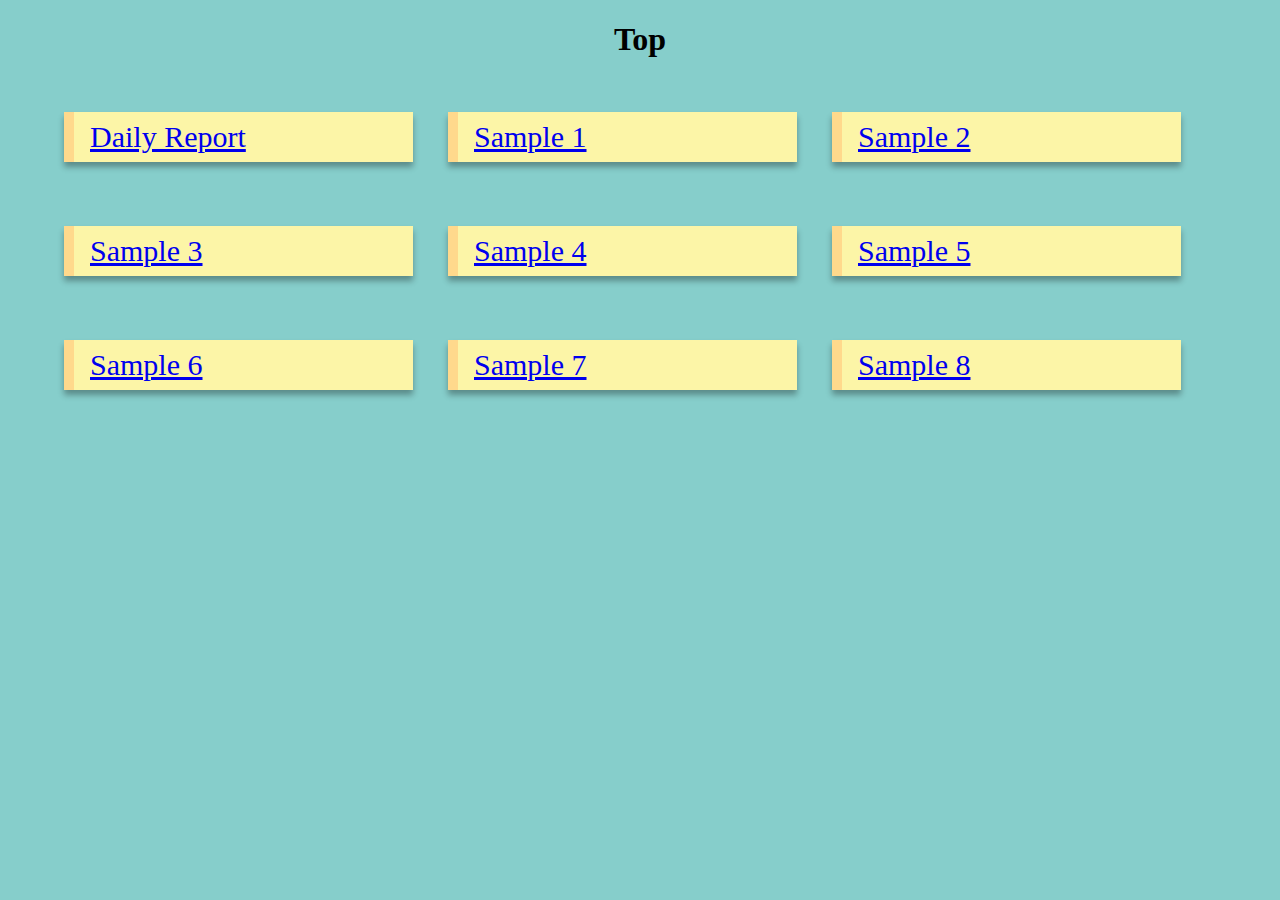
<file: src/index.html>
<!DOCTYPE html>
<html lang="ja">
<head>
  <meta charset="UTF-8">
  <meta http-equiv="X-UA-Compatible" content="IE=edge">
  <meta name="viewport" content="width=device-width, initial-scale=1.0">
  <title>VanillaJsApp</title>
  <link rel="stylesheet" href="./global.css">
  <link rel="stylesheet" href="./style/top.css">
</head>
<body>
  <h1 id="home">Top</h1>
  <script src="./index.js"></script>
</body>
</html>
</file>
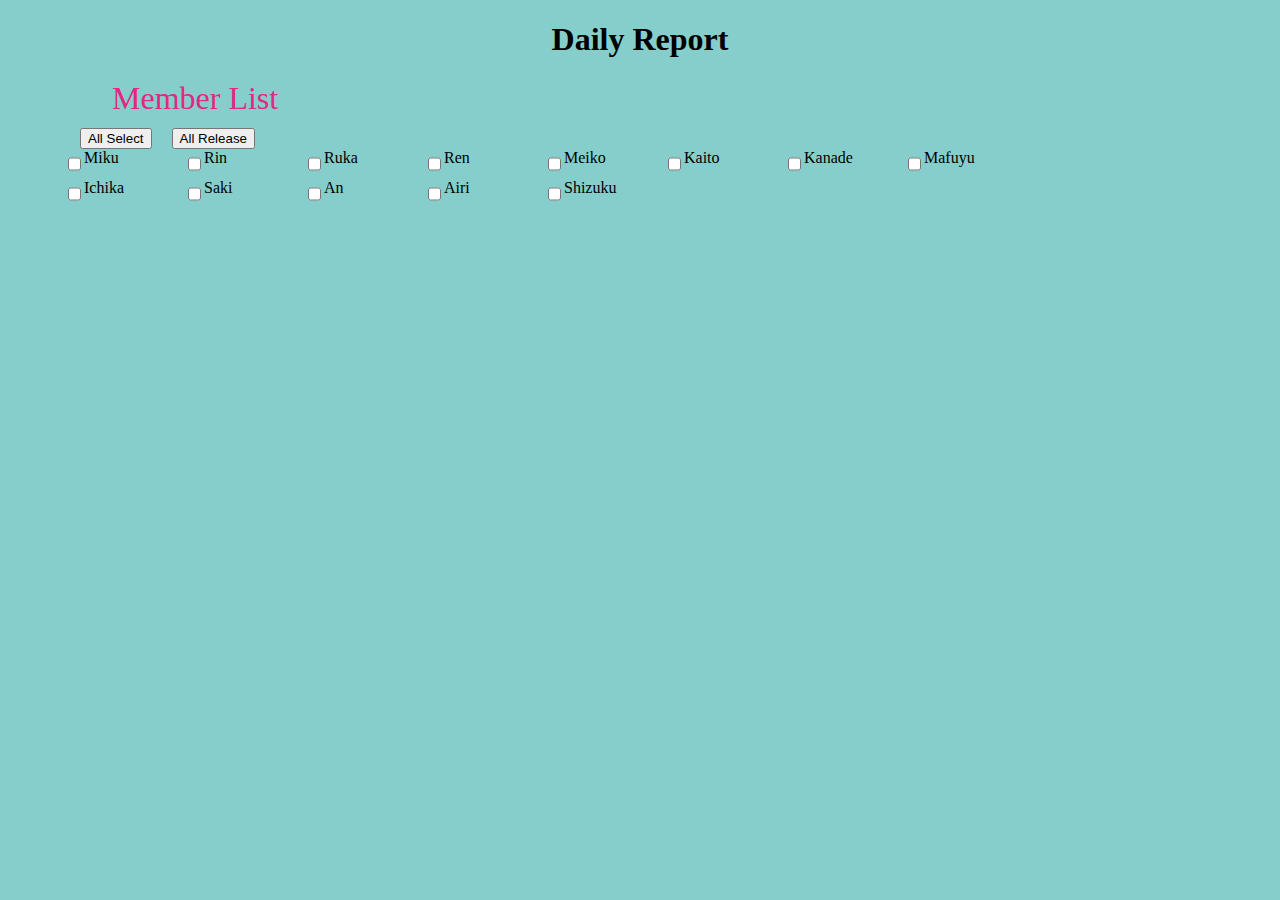
<file: src/pages/dailyreport.html>
<!DOCTYPE html>
<html lang="ja">
<head>
  <meta charset="UTF-8">
  <meta http-equiv="X-UA-Compatible" content="IE=edge">
  <meta name="viewport" content="width=device-width, initial-scale=1.0">
  <title>Daily Report</title>
  <link rel="stylesheet" href="../global.css">
  <link rel="stylesheet" href="../style/dailyreport.css">
</head>
<body>
  <h1 id="dailyreport">Daily Report</h1>
  <script src="dailyreport.js"></script>
</body>
</html>
</file>
<file: src/global.css>
body {
  background: #86cecb; /* 初音ミクカラーコード */
  width: 90vw;
  margin: auto;
}

h1 {
  text-align: center;
}
</file>
<file: src/style/top.css>
.container {
  display: grid;
  grid-template-columns: 1fr 1fr 1fr;
}

.sticky {
  padding: 0.5em 1em;
  margin: 2em 0;
  width: 80%;
  background: #fcf5a7;
  border-left: solid 10px #ffd98c;
  box-shadow: 0 5px 6px rgba(0, 0, 0, 0.32);
}
.sticky p {
  margin: 0; 
  padding: 0;
  font-size: 30px;
}
.sticky a:hover {
  text-decoration: none;
}
</file>
<file: src/style/dailyreport.css>
.content-title {
  height: 3rem;
  left: 0px;
  margin-left: 3rem;
  margin-bottom: 0px;
  margin-top: 0px;
  color: #e12885;
  font-size: 2rem;
}

.memberbox {
  display: grid;
  grid-template-columns: repeat(8, 120px);
  grid-auto-rows: 30px;
}

.memberitem {
  display: flex;
  left: 0px;
}

.all-button {
  margin-left: 1rem;
}
</file>
